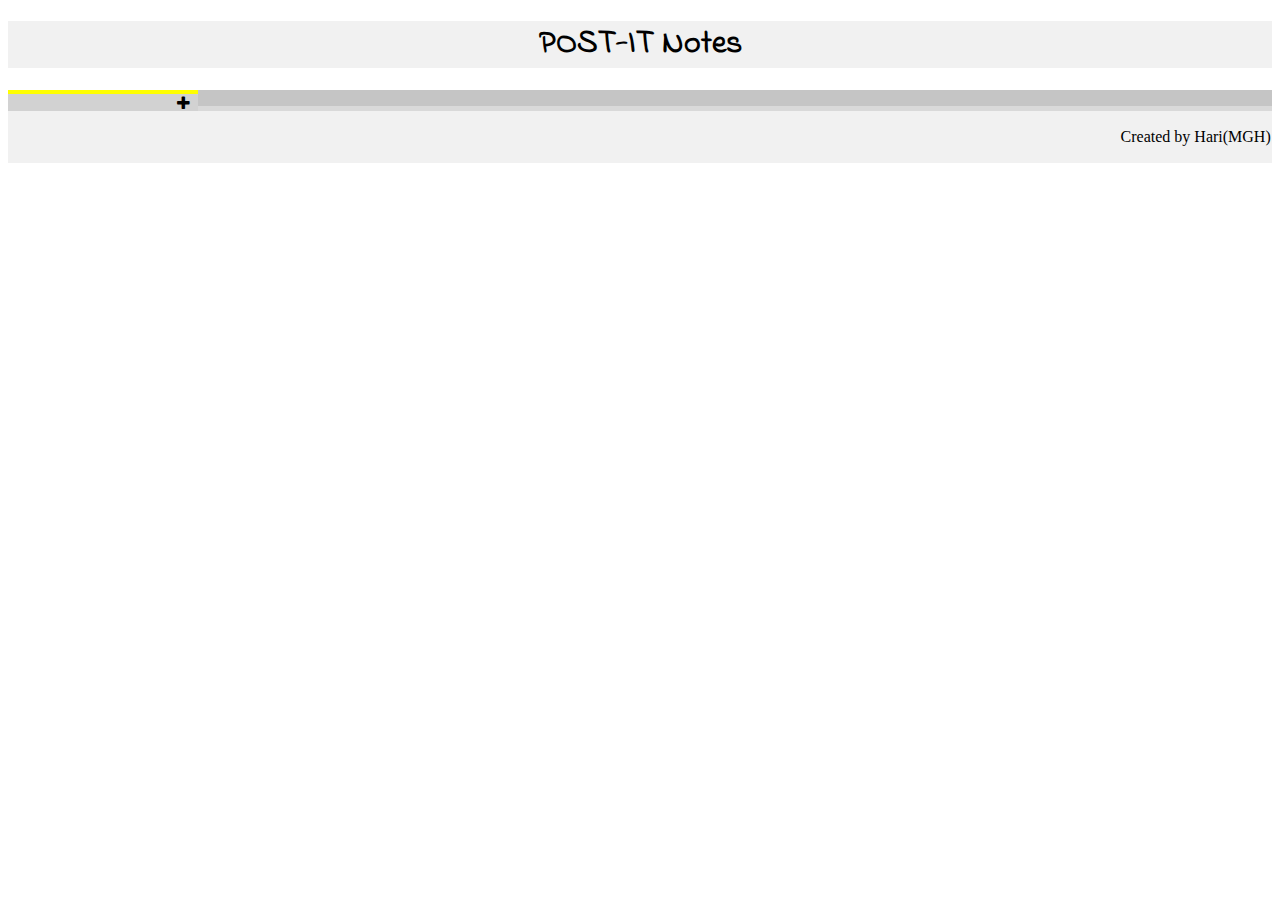
<file: app/index.html>
<!DOCTYPE html>
<html>
<head>
	<title>Post-It Notes</title>
	<link rel="stylesheet" href="lib/main.css">
    <link href='https://fonts.googleapis.com/css?family=Roboto:400,700,500' rel='stylesheet' type='text/css'>
	<link rel="stylesheet" type="text/css" href="https://cdnjs.cloudflare.com/ajax/libs/font-awesome/4.4.0/css/font-awesome.css">
    <script type="text/javascript" src="lib/jquery-2.1.4.min.js"></script>
    <link href="https://fonts.googleapis.com/css?family=Open+Sans|Shadows+Into+Light" rel="stylesheet">
    <link href="https://fonts.googleapis.com/css?family=Indie+Flower|Open+Sans|Shadows+Into+Light" rel="stylesheet">
</head>
<body>
        <h1 id="header">POST-IT Notes</h1>
        <div id="main-wrap" >
            <div id="sidebar">
                <div class="note">
                    <div id="colorButton">
                       <span id="addSticky"><i class="fa fa-plus"></i></span>
                    </div>
                    <div id="inp">
                        <!--input class="stickyclass" id="sticky" type="text" placeholder="Add New Notes" maxlength="17" name="stickyinput"-->
                    </div>
                </div>
            </div>
            <div id="content-wrap">
                <ul id="boardNotes">
                </ul>
            </div>
        </div>
<div id="footer">
            <p>Created by Hari(MGH)</p>
        </div>
<script type="text/javascript" src="lib/main.js"></script>
</body>
</html>
</file>
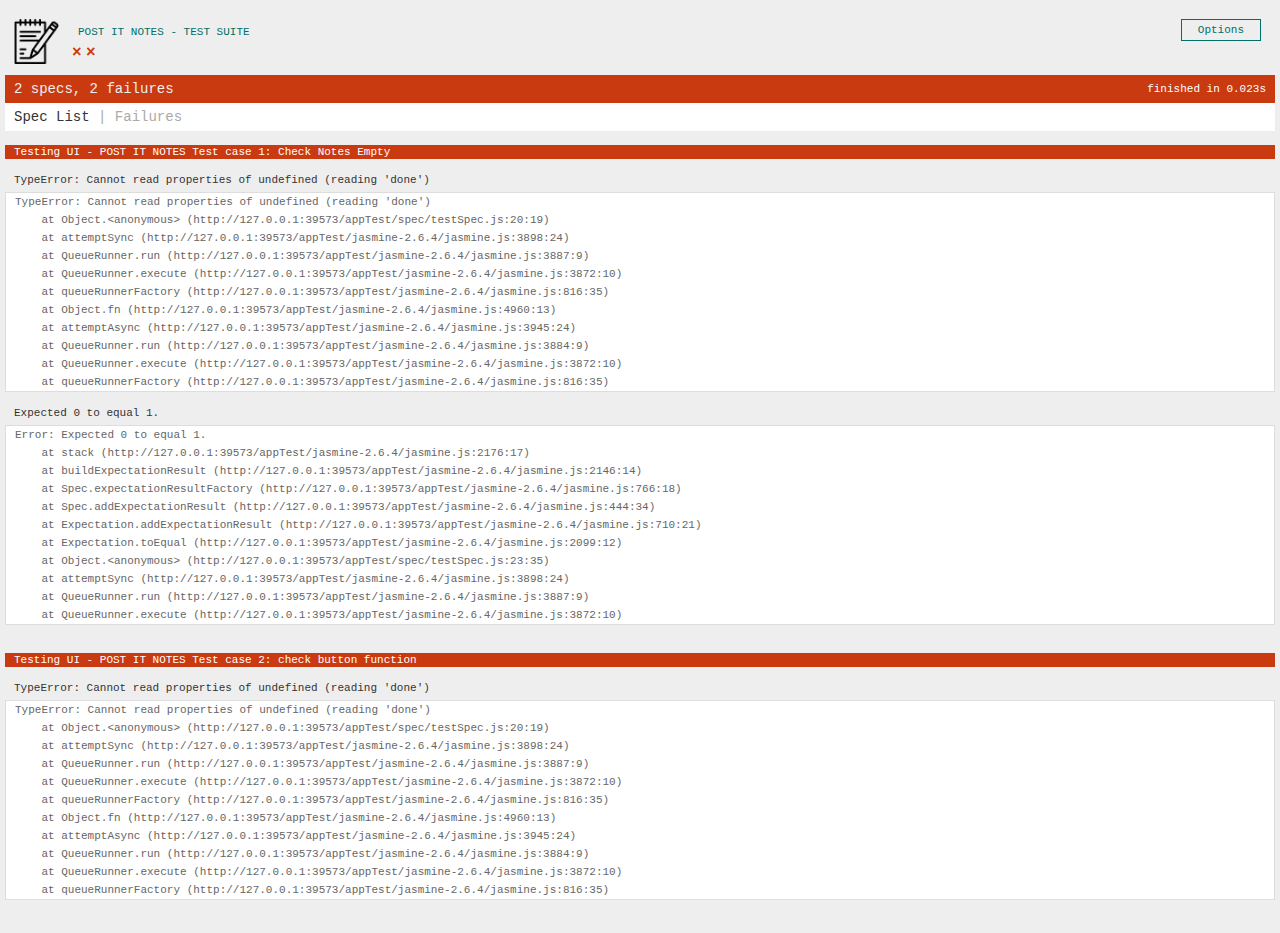
<file: appTest/test.html>
<!DOCTYPE html>
<html>
<head>
  <meta charset="utf-8">
  <title>POST-IT TEST SUITE</title>

  <link rel="shortcut icon" type="image/png" href="jasmine-2.6.4/notes.png">
  <link rel="stylesheet" href="jasmine-2.6.4/jasmine.css">

  <script src="jasmine-2.6.4/jasmine.js"></script>
  <script src="jasmine-2.6.4/jasmine-html.js"></script>
  <script src="jasmine-2.6.4/boot.js"></script>

  <!-- JQuery -->
  <script type="text/javascript" src="../app/lib/jquery-2.1.4.min.js"></script>

  <!-- source files -->
  <script src="../app/lib/main.js"></script>

  <!-- spec files -->
  <script src="spec/testSpec.js"></script>
</head>

<body>

<div class="jasmine-fixture">
</div>
</body>
</html>
</file>
<file: app/lib/main.css>
/* colors */
	#header,
	#footer {
		background-color: #f1f1f1;
	}

	#main-wrap {
		background-color: #D9D9D9;
	}

	#sidebar {
		background-color: #d2d2d2;
	}

	#content-wrap {
		background-color: #c5c5c5;
	}

/* sizes 
	#main-wrap > div {
		min-height: 450px;
	}


	#header,
	#footer {
		min-height: 40px;
	}
    #main-wrap > div { min-height: 450px; }


	#header,
	#footer {
	    min-height: 40px;
        margin: auto;
	}
	*/

/* layout */
	#main-wrap {
	    /* overflow to handle inner floating block */
	    overflow: hidden;
	}

	#sidebar {
	    float: left;
	    width: 15%;


	}

	#content-wrap {
	    float: right;
	    width: 85%;
	}


    #header{
    font-family: 'Indie Flower', cursive;
    text-align: center;
    }

    #sticky {
    font-size: 18px;
	color: #2980b9;
	background-color: #f7f7f7;
    font-family: 'Indie Flower', cursive;
	padding: 10% 10% 10% 10%;
        height:200px;
	box-sizing: border-box;
	border: 3px solid rgba(0,0,0,0);
    padding:1em;
	margin: 0 0 0 0;
	background: yellow;
	box-shadow: 0 0 3px rgba(0,0,0, 0.1);
    margin: 0px 0px 0px 0px;
        width: 100%;
    }

#sticky:focus{
	background: yellow;
	border: 3px solid #2980b9;
	outline: none;
}
#colorButton{
   margin: 0px 0px 0px 0px;
    background-color:yellow;
    padding: 2px 2px 2px 2px;
    width: 100%;

}

.fa-plus{
    float: right;
    padding: 0;
    margin: 3px 10px 0px 10px;
}

#pink{
    background-color: pink;
    margin: 0 0 0px 0px;
}
#orange{
    background-color: orange;
    margin: 0 0px 0px 0px;
}
#cyan{
    background-color: rgb(0,255,255);
    margin: 0 0px 0px 0px;
}


ul li .post{
  list-style:none;
    font-family: 'Indie Flower', cursive;
    color: #2980b9;
    box-shadow: 0 0 3px rgba(0,0,0, 0.1);

}
ul #boardNotes{
  overflow:hidden;
  padding:1em;
}

ul li .post{
  text-decoration:none;
  color:#000;
  background:#ffc;
  display:block;
  height:10em;
  width:10em;
  padding:1em;

}

ul li .post{
  margin:1em;
  float:left;
}

#footer{
    text-align: right;
    padding: 0.1% 0.1% 0.1% 0.1%;
}
</file>
<file: appTest/jasmine-2.6.4/jasmine.css>
body { overflow-y: scroll; }
.jasmine-fixture{ display: none;}
.jasmine_html-reporter { background-color: #eee; padding: 5px; margin: -8px; font-size: 11px; font-family: Monaco, "Lucida Console", monospace; line-height: 14px; color: #333; }
.jasmine_html-reporter a { text-decoration: none; }
.jasmine_html-reporter a:hover { text-decoration: underline; }
.jasmine_html-reporter p, .jasmine_html-reporter h1, .jasmine_html-reporter h2, .jasmine_html-reporter h3, .jasmine_html-reporter h4, .jasmine_html-reporter h5, .jasmine_html-reporter h6 { margin: 0; line-height: 14px; }
.jasmine_html-reporter .jasmine-banner, .jasmine_html-reporter .jasmine-symbol-summary, .jasmine_html-reporter .jasmine-summary, .jasmine_html-reporter .jasmine-result-message, .jasmine_html-reporter .jasmine-spec .jasmine-description, .jasmine_html-reporter .jasmine-spec-detail .jasmine-description, .jasmine_html-reporter .jasmine-alert .jasmine-bar, .jasmine_html-reporter .jasmine-stack-trace { padding-left: 9px; padding-right: 9px; }
.jasmine_html-reporter .jasmine-banner { position: relative; }
.jasmine_html-reporter .jasmine-banner .jasmine-title { background: url('notes.png') no-repeat, none; -moz-background-size: 100%; -o-background-size: 100%; -webkit-background-size: 100%; background-size: 90%; display: block; float: left; width: 50px; height: 50px; }
.jasmine_html-reporter .jasmine-banner .jasmine-version { margin-left: 14px; position: relative; top: 6px; }
.jasmine_html-reporter #jasmine_content { position: fixed; right: 100%; }
.jasmine_html-reporter .jasmine-version { color: #007069; }
.jasmine_html-reporter .jasmine-banner { margin-top: 14px; }
.jasmine_html-reporter .jasmine-duration { color: #fff; float: right; line-height: 28px; padding-right: 9px; }
.jasmine_html-reporter .jasmine-symbol-summary { overflow: hidden; *zoom: 1; margin: 14px 0; }
.jasmine_html-reporter .jasmine-symbol-summary li { display: inline-block; height: 10px; width: 14px; font-size: 16px; }
.jasmine_html-reporter .jasmine-symbol-summary li.jasmine-passed { font-size: 14px; }
.jasmine_html-reporter .jasmine-symbol-summary li.jasmine-passed:before { color: #007069; content: "\02022"; }
.jasmine_html-reporter .jasmine-symbol-summary li.jasmine-failed { line-height: 9px; }
.jasmine_html-reporter .jasmine-symbol-summary li.jasmine-failed:before { color: #ca3a11; content: "\d7"; font-weight: bold; margin-left: -1px; }
.jasmine_html-reporter .jasmine-symbol-summary li.jasmine-disabled { font-size: 14px; }
.jasmine_html-reporter .jasmine-symbol-summary li.jasmine-disabled:before { color: #bababa; content: "\02022"; }
.jasmine_html-reporter .jasmine-symbol-summary li.jasmine-pending { line-height: 17px; }
.jasmine_html-reporter .jasmine-symbol-summary li.jasmine-pending:before { color: #ba9d37; content: "*"; }
.jasmine_html-reporter .jasmine-symbol-summary li.jasmine-empty { font-size: 14px; }
.jasmine_html-reporter .jasmine-symbol-summary li.jasmine-empty:before { color: #ba9d37; content: "\02022"; }
.jasmine_html-reporter .jasmine-run-options { float: right; margin-right: 5px; border: 1px solid #007069; color: #007069; position: relative; line-height: 20px; }
.jasmine_html-reporter .jasmine-run-options .jasmine-trigger { cursor: pointer; padding: 8px 16px; }
.jasmine_html-reporter .jasmine-run-options .jasmine-payload { position: absolute; display: none; right: -1px; border: 1px solid #007069; background-color: #eee; white-space: nowrap; padding: 4px 8px; }
.jasmine_html-reporter .jasmine-run-options .jasmine-payload.jasmine-open { display: block; }
.jasmine_html-reporter .jasmine-bar { line-height: 28px; font-size: 14px; display: block; color: #eee; }
.jasmine_html-reporter .jasmine-bar.jasmine-failed { background-color: #ca3a11; }
.jasmine_html-reporter .jasmine-bar.jasmine-passed { background-color: #007069; }
.jasmine_html-reporter .jasmine-bar.jasmine-skipped { background-color: #bababa; }
.jasmine_html-reporter .jasmine-bar.jasmine-errored { background-color: #ca3a11; }
.jasmine_html-reporter .jasmine-bar.jasmine-menu { background-color: #fff; color: #aaa; }
.jasmine_html-reporter .jasmine-bar.jasmine-menu a { color: #333; }
.jasmine_html-reporter .jasmine-bar a { color: white; }
.jasmine_html-reporter.jasmine-spec-list .jasmine-bar.jasmine-menu.jasmine-failure-list, .jasmine_html-reporter.jasmine-spec-list .jasmine-results .jasmine-failures { display: none; }
.jasmine_html-reporter.jasmine-failure-list .jasmine-bar.jasmine-menu.jasmine-spec-list, .jasmine_html-reporter.jasmine-failure-list .jasmine-summary { display: none; }
.jasmine_html-reporter .jasmine-results { margin-top: 14px; }
.jasmine_html-reporter .jasmine-summary { margin-top: 14px; }
.jasmine_html-reporter .jasmine-summary ul { list-style-type: none; margin-left: 14px; padding-top: 0; padding-left: 0; }
.jasmine_html-reporter .jasmine-summary ul.jasmine-suite { margin-top: 7px; margin-bottom: 7px; }
.jasmine_html-reporter .jasmine-summary li.jasmine-passed a { color: #007069; }
.jasmine_html-reporter .jasmine-summary li.jasmine-failed a { color: #ca3a11; }
.jasmine_html-reporter .jasmine-summary li.jasmine-empty a { color: #ba9d37; }
.jasmine_html-reporter .jasmine-summary li.jasmine-pending a { color: #ba9d37; }
.jasmine_html-reporter .jasmine-summary li.jasmine-disabled a { color: #bababa; }
.jasmine_html-reporter .jasmine-description + .jasmine-suite { margin-top: 0; }
.jasmine_html-reporter .jasmine-suite { margin-top: 14px; }
.jasmine_html-reporter .jasmine-suite a { color: #333; }
.jasmine_html-reporter .jasmine-failures .jasmine-spec-detail { margin-bottom: 28px; }
.jasmine_html-reporter .jasmine-failures .jasmine-spec-detail .jasmine-description { background-color: #ca3a11; }
.jasmine_html-reporter .jasmine-failures .jasmine-spec-detail .jasmine-description a { color: white; }
.jasmine_html-reporter .jasmine-result-message { padding-top: 14px; color: #333; white-space: pre; }
.jasmine_html-reporter .jasmine-result-message span.jasmine-result { display: block; }
.jasmine_html-reporter .jasmine-stack-trace { margin: 5px 0 0 0; max-height: 224px; overflow: auto; line-height: 18px; color: #666; border: 1px solid #ddd; background: white; white-space: pre; }
</file>
